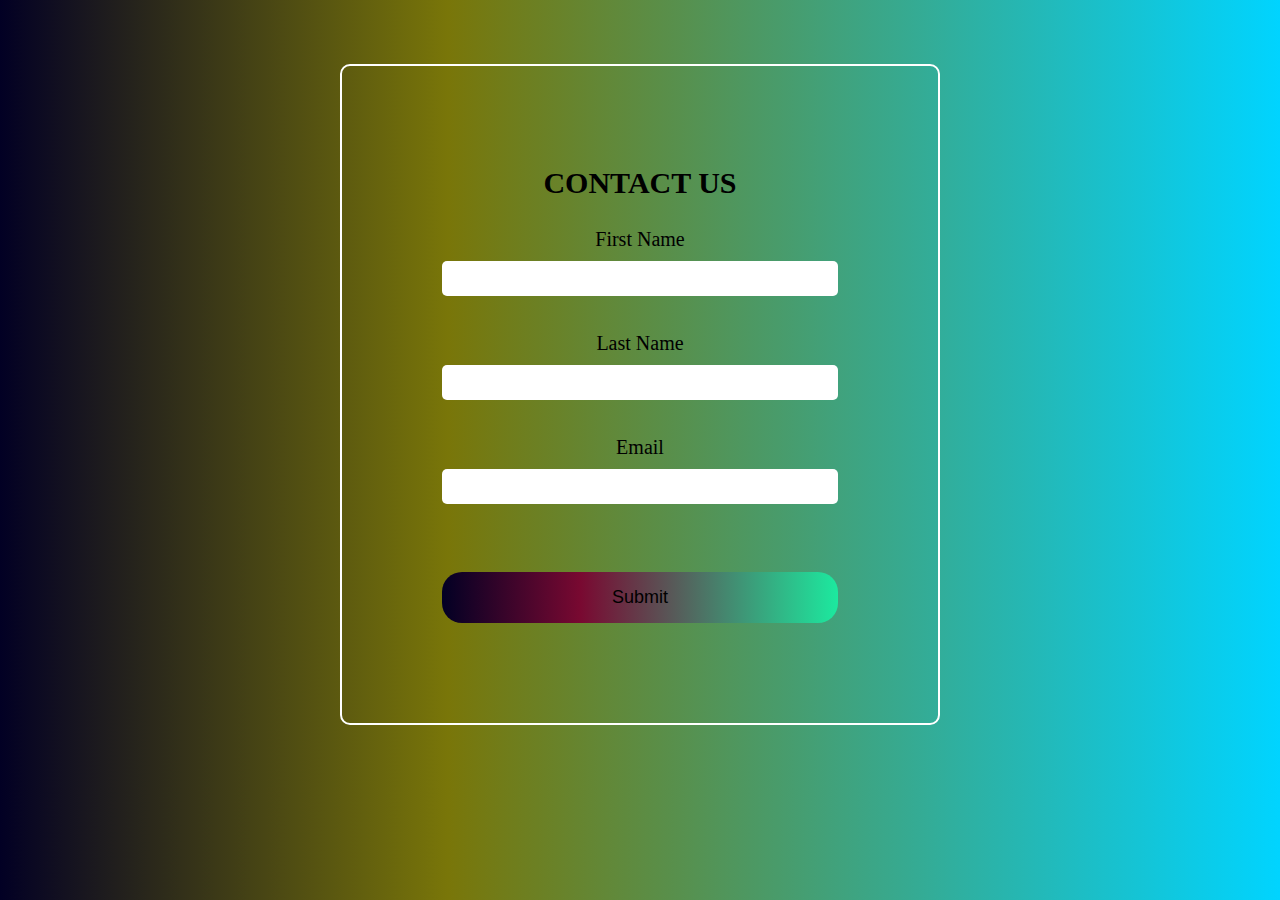
<file: index.html>
<!DOCTYPE html>
<html lang="en">
<head>
    <meta charset="UTF-8">
    <meta name="viewport" content="width=device-width, initial-scale=1.0">
    <title>Document</title>
    <script src="https://code.jquery.com/jquery-3.7.1.min.js" integrity="sha256-/JqT3SQfawRcv/BIHPThkBvs0OEvtFFmqPF/lYI/Cxo=" crossorigin="anonymous"></script>
    <link rel="stylesheet" href="style.css">
</head>
<body>
    
    <div class="form-main">
        <h2>CONTACT US</h2>
        <form class="form">
            <div class="row"><br>
                <label id="f-name" >First Name</label>
                <input type="text" id="fname"><br><br>
                <span id="span1" ></span>
            </div>

            <div class="row"><br>
                <label id="f-name" >Last Name</label>
                <input type="text" id="lname"><br><br>
                <span id="span2" ></span>
            </div>

            <div class="row"><br>
                <label id="f-name" >Email</label>
                <input type="email" id="email"><br><br>
                <span id="span3" ></span>
            </div>

            <div class="row">
                <input type="submit" id="submit" value="Submit" >
            </div>
        </form>

    </div>


   

    <script src="app.js"></script>
</body>
</html>
</file>
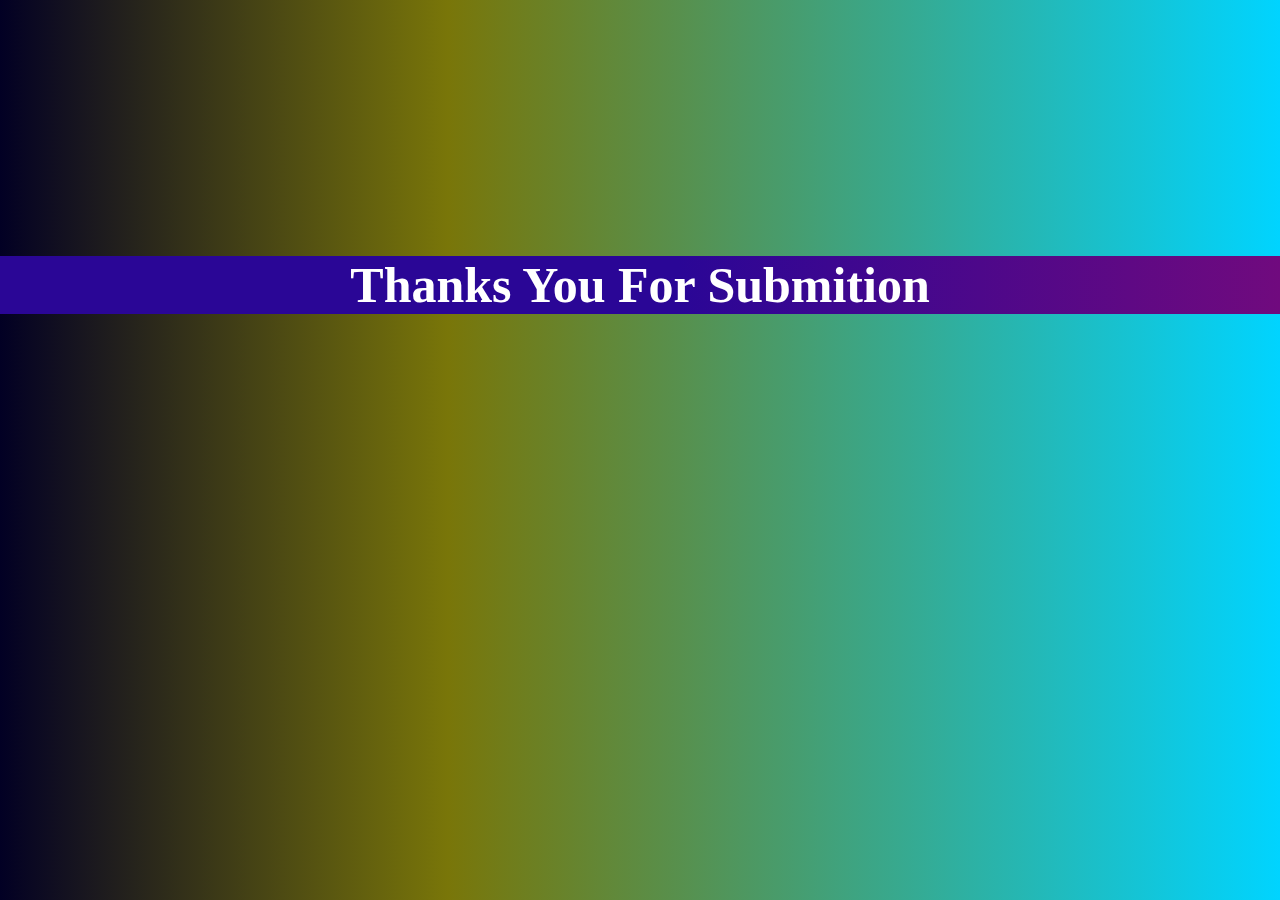
<file: thankyou.html>
<!DOCTYPE html>
<html lang="en">
<head>
    <meta charset="UTF-8">
    <meta name="viewport" content="width=device-width, initial-scale=1.0">
    <title>Document</title>
    <link rel="stylesheet" href="style.css">
</head>
<body>
    <h2 class="thanksyou">Thanks You For Submition</h2>
    
</body>
</html>
</file>
<file: style.css>
* {
    margin: 0;
    padding: 0;
    box-sizing: border-box;
    text-align: center;

}

body {

    background: linear-gradient(90deg, rgba(2, 0, 36, 1) 0%, rgba(121, 118, 9, 1) 35%, rgba(0, 212, 255, 1) 100%);
}

h2 {
    text-align: center;
    font-size: 30px;
    margin-bottom: 10px;
}

.form-main {
    border: 2px solid white;
    width: 100%;
    max-width: 600px;
    margin: 5% auto;
    padding: 100px;
    border-radius: 10px;
}
#f-name{
    font-size: 20px;
}
#fname , #lname , #email{
    width: 100%;
    margin-top: 10px;
    border: none;
    border-radius: 5px;
    padding: 10px 0px 10px 0px ;
}
#submit{
    width: 100%;
    margin-top: 50px;
    padding: 15px 30px;
    border-radius: 20px;
    border: none;
    background-color: blue;
    font-size: 18px;
    background: rgb(2,0,36);
    background: linear-gradient(90deg, rgba(2,0,36,1) 0%, rgba(121,9,49,1) 35%, rgba(28,233,159,1) 100%);
    cursor: pointer;
}
#span1, #span2, #span3{
    color: red;
}
.thanksyou{
    background: linear-gradient(90deg, rgb(42, 6, 150) 53%, rgb(112, 10, 126) 100%);
    text-align: center;
    font-size: 50px;
    margin-top: 20%;
    color: white;
}
</file>
